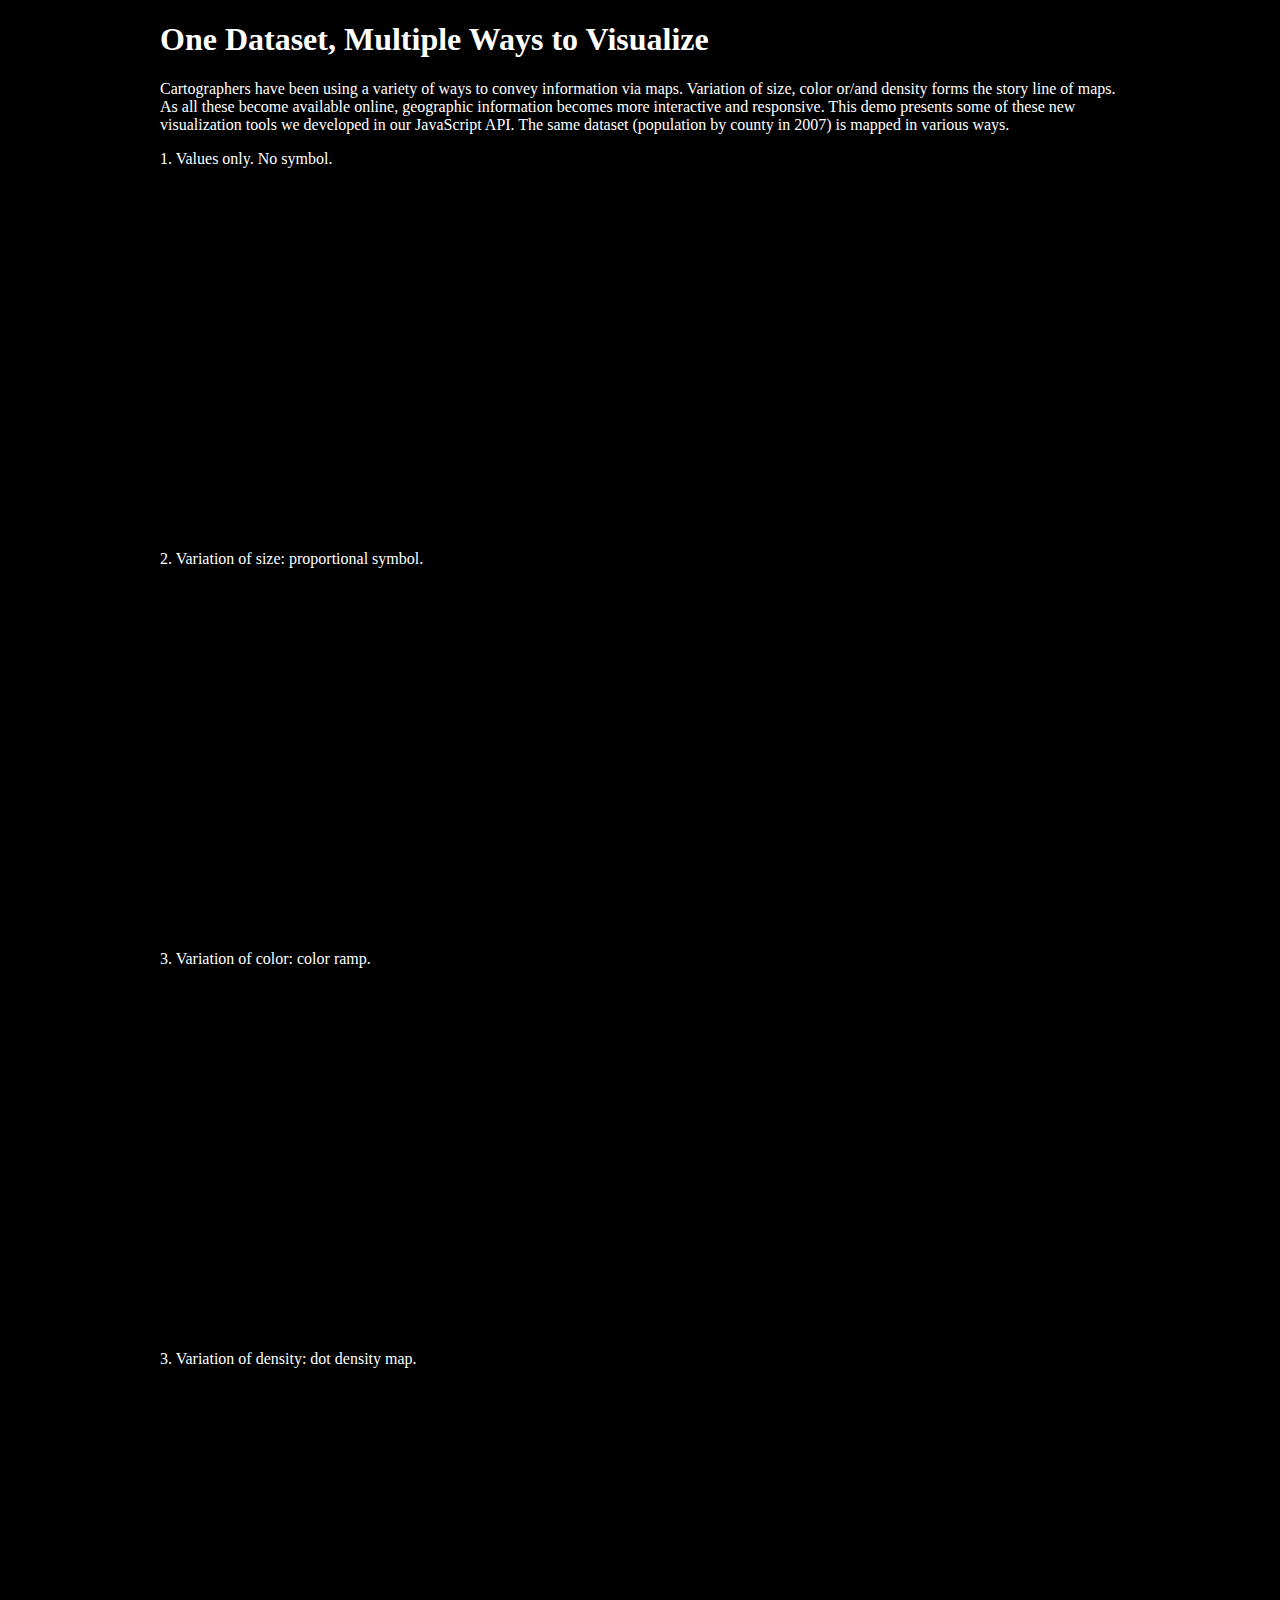
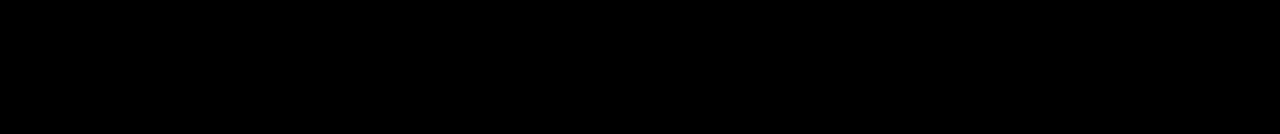
<file: vector.html>
<!DOCTYPE html>
<html>
  <head>
    <meta http-equiv="Content-Type" content="text/html; charset=utf-8">
    <meta name="viewport" content="initial-scale=1, maximum-scale=1,user-scalable=no"/>
    <title>Vector Mapping</title>
    <link rel="stylesheet" href="http://js.arcgis.com/3.8/js/esri/css/esri.css">
    <style>
      html, body {
        width: 960px;
        margin: 0 auto 0 auto;
        background-color: #000;
        font-family: Segoe UI;
        color: #fff;
      }
      .map {
        width: 470px;
        height: 350px;
        /*display: inline-block;*/
      }
    </style>
    <script src="http://js.arcgis.com/3.8/"></script>
    <script>
      require([
        "esri/map", "esri/layers/FeatureLayer",
        "esri/symbols/TextSymbol", "esri/layers/LabelLayer",
        "esri/renderers/SimpleRenderer", "esri/symbols/SimpleMarkerSymbol", "esri/symbols/SimpleFillSymbol",
        "esri/renderers/DotDensityRenderer", "dojo/_base/Color", "dojo/domReady!"
      ], function(
        Map, FeatureLayer,
        TextSymbol, LabelLayer,
        SimpleRenderer, SimpleMarkerSymbol, SimpleFillSymbol,
        DotDensityRenderer, Color
      ) {
        var mapConfig = {
          basemap: "topo",
          center: [-100,40],
          zoom: 6,
        };
        
        var map1 = new Map("map1", mapConfig);
        var map2 = new Map("map2", mapConfig);
        var map3 = new Map("map3", mapConfig);
        var map4 = new Map("map4", mapConfig);
        
        var fsUrl = "http://sampleserver1.arcgisonline.com/ArcGIS/rest/services/Demographics/ESRI_Census_USA/MapServer/3";
        var fsConfig = {
          outFields: ["POP2007"],
          mode: FeatureLayer.MODE_ONDEMAND
        };
        
        var layer1 = new FeatureLayer(fsUrl, fsConfig);
        layer1.setDefinitionExpression("POP2007>10000");
        var layer2 = new FeatureLayer(fsUrl, fsConfig);
        var layer3 = new FeatureLayer(fsUrl, fsConfig);
        var layer4 = new FeatureLayer(fsUrl, fsConfig);
        
        var label = new TextSymbol();
        label.font.setFamily("Arial");
        var labelRenderer = new SimpleRenderer(label);
        var labelLayer = new LabelLayer();
        labelLayer.addFeatureLayer(layer1, labelRenderer, "${POP2007}");
        map1.addLayer(labelLayer);

        layer2.setRenderer(new SimpleRenderer(new SimpleMarkerSymbol().setColor(new Color("#ffa500"))).setProportionalSymbolInfo({
          field: "POP2007",
          minSize: 4,
          maxSize: 20,
          minDataValue:100,
          maxDataValue:10000
        }));
        
        layer3.setRenderer(new SimpleRenderer(new SimpleFillSymbol()).setColorInfo({
          field: "POP2007",
          minDataValue: 100,
          maxDataValue: 10000,
          colors: [
            new Color([255, 255, 255]),
            new Color([127, 127, 0])
          ]
        }));
        
        layer4.setRenderer(new DotDensityRenderer({
          fields: [{
            name: "POP2007",
            color: new Color("#f00")
          }],
          dotValue: 5000,
          dotSize: 2
        }));
        
        map1.addLayer(layer1);
        map2.addLayer(layer2);
        map3.addLayer(layer3);
        map4.addLayer(layer4);

      });
    </script>
  </head>

  <body>
    <h1>One Dataset, Multiple Ways to Visualize</h1>
    <p>Cartographers have been using a variety of ways to convey information via maps. Variation of size, color or/and density forms the story line of maps. As all these become available online, geographic information becomes more interactive and responsive. This demo presents some of these new visualization tools we developed in our JavaScript API. The same dataset (population by county in 2007) is mapped in various ways.</p>
    <p>1. Values only. No symbol.</p>
    <div id="map1" class="map"></div>
    <p>2. Variation of size: proportional symbol.</p>
    <div id="map2" class="map"></div>
    <p>3. Variation of color: color ramp.</p>
    <div id="map3" class="map"></div>
    <p>3. Variation of density: dot density map.</p>
    <div id="map4" class="map"></div>
  </body>
</html>
</file>
